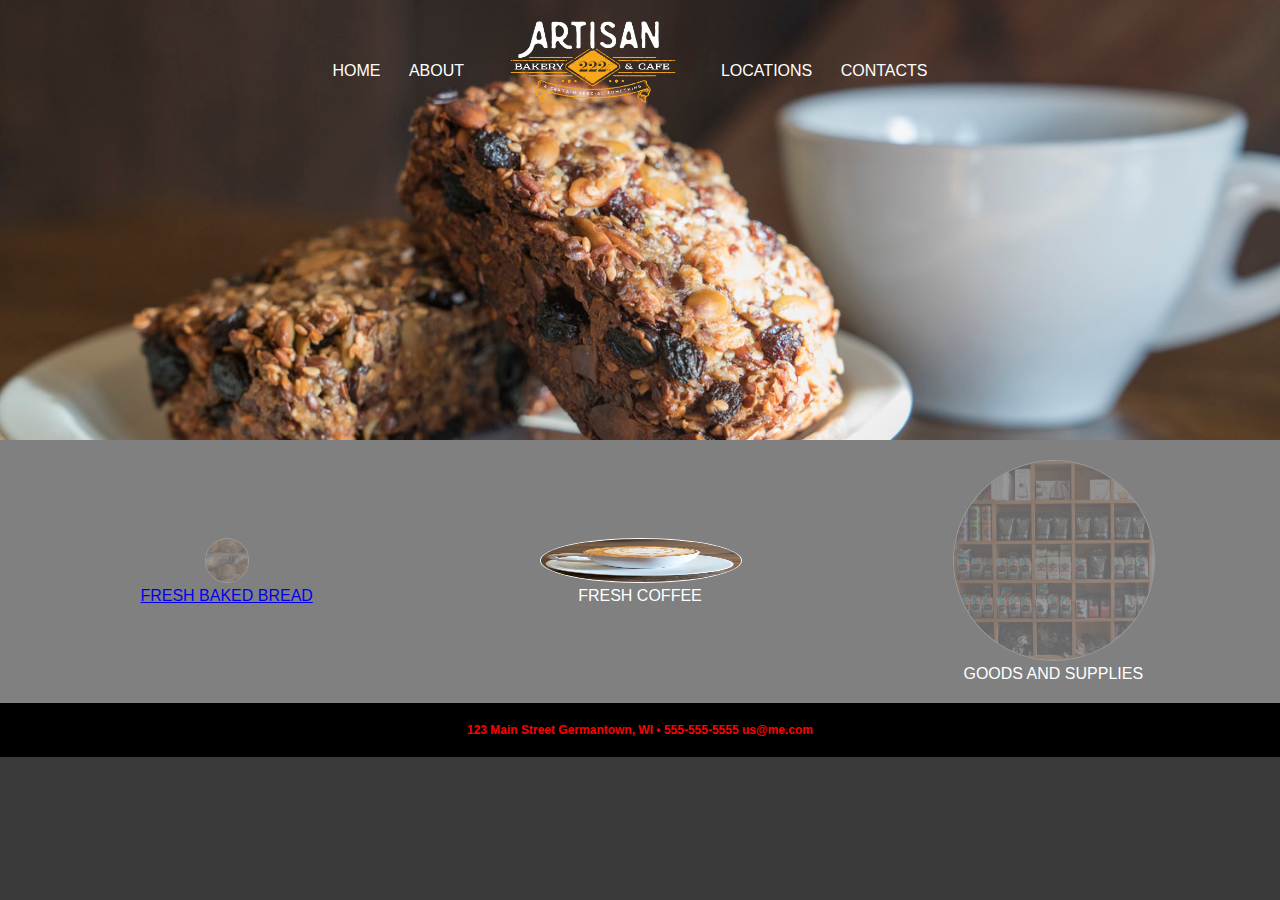
<file: MyWebsite/index.html>
<!--Note: Just typed ! then pressed tab for starter framework-->
<!DOCTYPE html>
<html lang="en">
    <head>
        <meta charset="UTF-8">
        <meta name="viewport" content="width=device-width, initial-scale=1.0">
        <meta http-equiv="X-UA-Compatible" content="ie=edge">
        <title>MyWebsite</title>
        <link rel="stylesheet" href="styles/styles.css">
    </head>

    <body> 
       <header>
           <nav>
               <ul>
                   <li> <a href="index.html">Home</a></li>
                   <li> <a href="pages/about.html">About</a></li>
                   <li class="mobile"><a href="pages/locations.html">Locations</a></li>
                   <li class="mobile"><a href="pages/contacts.html">Contacts</a></li>
                   <li class="logo"><a href="index.html">Artisan Bakery Logo</a></li>
                   <li class="desktop"><a href="pages/locations.html">Locations</a></li>
                   <li class="desktop"><a href="pages/contacts.html">Contacts</a></li>

               </ul>
           </nav>
        </header>
       <section class="features">
           <figure>
               <a href="pages/FreshBread.html">
                    <img src="images/breads2.jpg" alt="Fresh Baked Bread" id="Bread">
                    <figcaption>Fresh Baked Bread</figcaption>
                </a>
           </figure>
           <figure>
                <img src="images/coffee.jpg" alt="Fresh Coffee" id="Coffee">
                <figcaption>Fresh Coffee</figcaption>
            </figure>
            <figure>
                <img src="images/goods.jpg" alt="Goods and Supplies" id="Goods">
                <figcaption>Goods and Supplies</figcaption>
            </figure>
        </section>
       <footer id="Footer">
           123 Main Street Germantown, WI • 555-555-5555 us@me.com
       </footer>

       <!-- This is how to add Javascript, It is added here always -->
       <script src="scripts/main.js"></script>

       <!-- This is how to add JQuery -->
       <script src="scripts/jQuery.js"></script>

       <script>
        // This is JQuery
        // you can also just use $(function){ }); instead
        $(document).ready(function(){
        
            $("#Bread").hide(1000).show(1000); //hides the first panel then shows it again
            $("#Coffee").slideUp(1000).delay(1000).slideDown(1000);
            //$('#Goods').fadeOut(1000).fadeIn(1000);
            $('#Goods').fadeToggle(1000).fadeToggle(1000); //you can use toggle for most things

            $("#Footer").css({
                color:'red',
                fontWeight:'bold'});
        });
        </script>

    </body>
</html>
</file>
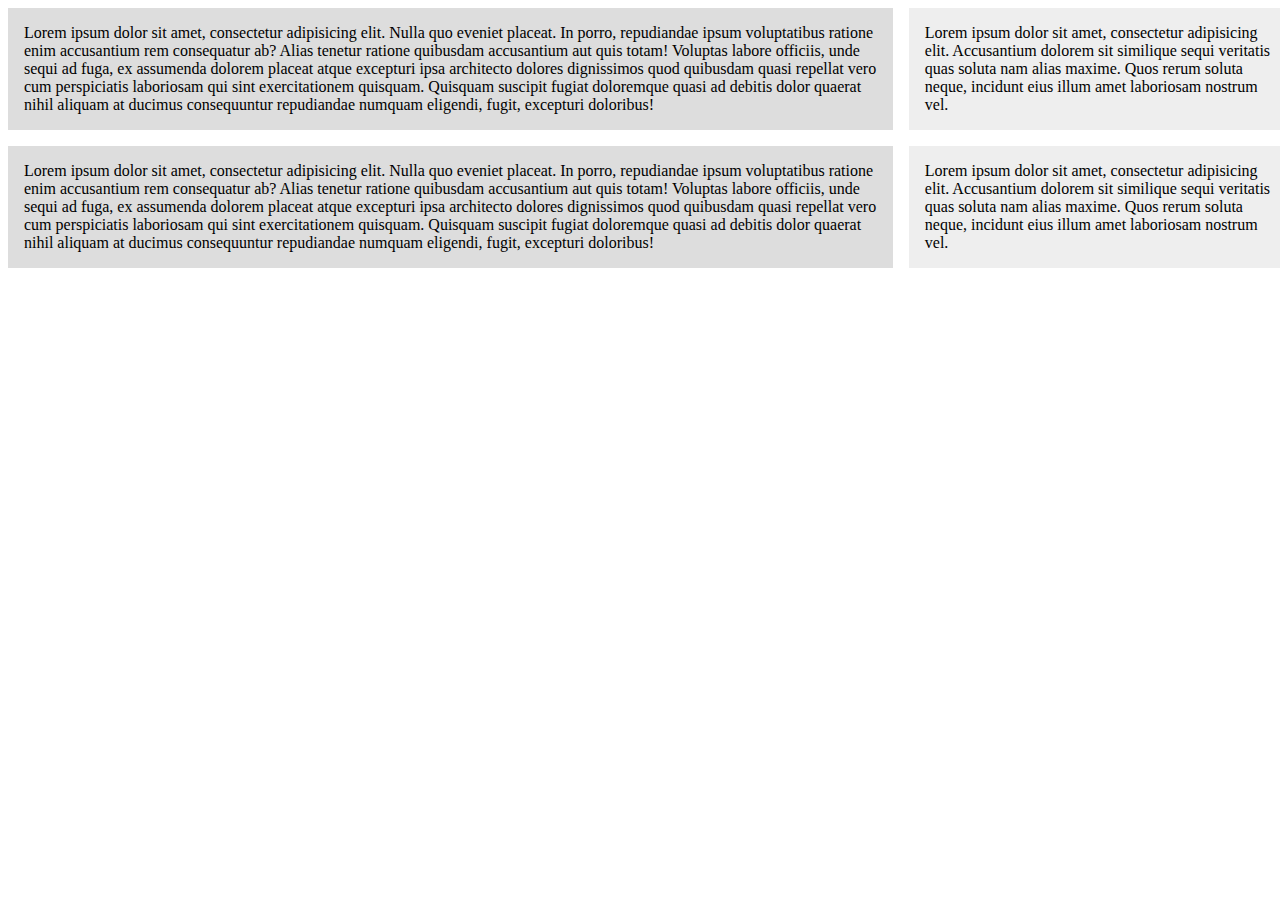
<file: MyWebsite/cssgridexamples/cssgrid1.html>
<!DOCTYPE html>
<html>
<head>
  <title>CSS Grids</title>
  <style>
    .wrapper{
      display:grid;
      grid-template-columns: 70% 30%;
      /*
      grid-column-gap:1em;
      grid-row-gap:1em;
      */
      grid-gap:1em;
    }

    .wrapper > div{
      background:#eee;
      padding:1em;
    }
    .wrapper > div:nth-child(odd){
      background:#ddd;
    }

  </style>
</head>
<body>
  <div class="wrapper">
    <div>
      Lorem ipsum dolor sit amet, consectetur adipisicing elit. Nulla quo eveniet placeat. In porro, repudiandae ipsum voluptatibus ratione enim accusantium rem consequatur ab? Alias tenetur ratione quibusdam accusantium aut quis totam! Voluptas labore officiis, unde sequi ad fuga, ex assumenda dolorem placeat atque excepturi ipsa architecto dolores dignissimos quod quibusdam quasi repellat vero cum perspiciatis laboriosam qui sint exercitationem quisquam. Quisquam suscipit fugiat doloremque quasi ad debitis dolor quaerat nihil aliquam at ducimus consequuntur repudiandae numquam eligendi, fugit, excepturi doloribus!
    </div>
    <div>
      Lorem ipsum dolor sit amet, consectetur adipisicing elit. Accusantium dolorem sit similique sequi veritatis quas soluta nam alias maxime. Quos rerum soluta neque, incidunt eius illum amet laboriosam nostrum vel.
    </div>

    <div>
      Lorem ipsum dolor sit amet, consectetur adipisicing elit. Nulla quo eveniet placeat. In porro, repudiandae ipsum voluptatibus ratione enim accusantium rem consequatur ab? Alias tenetur ratione quibusdam accusantium aut quis totam! Voluptas labore officiis, unde sequi ad fuga, ex assumenda dolorem placeat atque excepturi ipsa architecto dolores dignissimos quod quibusdam quasi repellat vero cum perspiciatis laboriosam qui sint exercitationem quisquam. Quisquam suscipit fugiat doloremque quasi ad debitis dolor quaerat nihil aliquam at ducimus consequuntur repudiandae numquam eligendi, fugit, excepturi doloribus!
    </div>
    <div>
      Lorem ipsum dolor sit amet, consectetur adipisicing elit. Accusantium dolorem sit similique sequi veritatis quas soluta nam alias maxime. Quos rerum soluta neque, incidunt eius illum amet laboriosam nostrum vel.
    </div>
  </div>
</body>
</html>
</file>
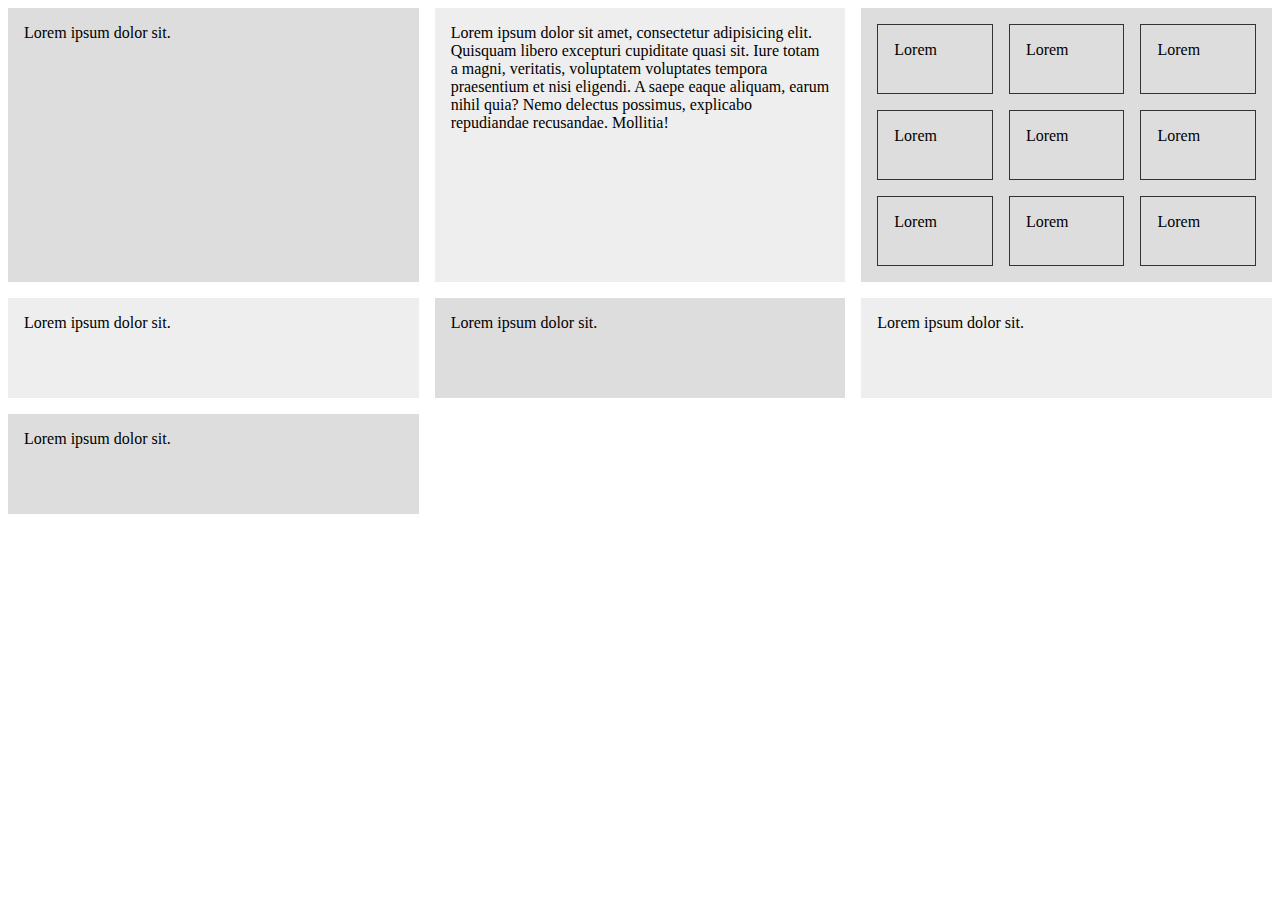
<file: MyWebsite/cssgridexamples/cssgrid2.html>
<!DOCTYPE html>
<html lang="en">
<head>
  <title>CSS Grid</title>
  <style>
    .wrapper{
      display:grid;
      /* grid-template-columns:1fr 1fr 1fr;*/
      grid-template-columns:repeat(3, 1fr);
      grid-gap:1em;
      /* grid-auto-rows:100px; */
      grid-auto-rows: minmax(100px, auto); /* The auto will change height to fit all the text/content */
    }

    .nested{
      display:grid;
      grid-template-columns:repeat(3, 1fr);
      grid-auto-rows: 70px;
      grid-gap:1em;
    }

    .wrapper > div{
      background:#eee;
      padding:1em;
    }
    .wrapper > div:nth-child(odd){
      background:#ddd;
    }

    .nested > div{
      border:#333 1px solid;
      padding:1em;
    }
  </style>
</head>
<body>
  <div class="wrapper">
    <div>
      Lorem ipsum dolor sit.
    </div>
    <div>
      Lorem ipsum dolor sit amet, consectetur adipisicing elit. Quisquam libero excepturi cupiditate quasi sit. Iure totam a magni, veritatis, voluptatem voluptates tempora praesentium et nisi eligendi. A saepe eaque aliquam, earum nihil quia? Nemo delectus possimus, explicabo repudiandae recusandae. Mollitia!
    </div>
    <div class="nested">
      <div>Lorem</div>
      <div>Lorem</div>
      <div>Lorem</div>
      <div>Lorem</div>
      <div>Lorem</div>
      <div>Lorem</div>
      <div>Lorem</div>
      <div>Lorem</div>
      <div>Lorem</div>
    </div>
    <div>
      Lorem ipsum dolor sit.
    </div>
    <div>
      Lorem ipsum dolor sit.
    </div>
    <div>
      Lorem ipsum dolor sit.
    </div>
    <div>
      Lorem ipsum dolor sit.
    </div>
  </div>
</body>
</html>
</file>
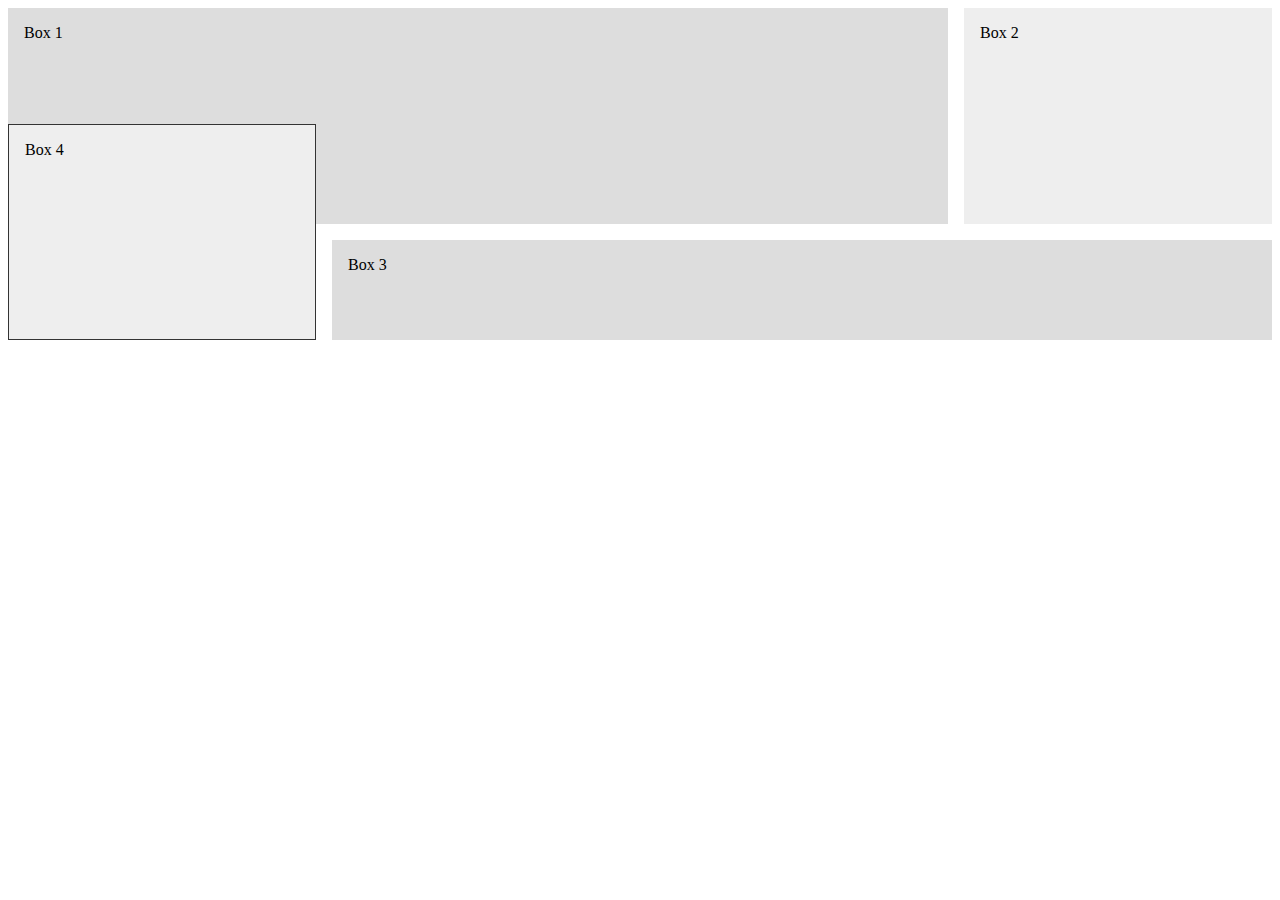
<file: MyWebsite/cssgridexamples/cssgrid3.html>
<!DOCTYPE html>
<html lang="en">
<head>
  <title>CSS Grid</title>
  <style>
    .wrapper{
      display:grid;
      grid-template-columns:1fr 2fr 1fr;
      grid-auto-rows:minmax(100px, auto);
      grid-gap:1em;
      justify-items:stretch;
      align-items:stretch;
    }

    .wrapper > div{
      background:#eee;
      padding:1em;
    }
    .wrapper > div:nth-child(odd){
      background:#ddd;
    }

    .box1{
      /*align-self:start;*/
      grid-column:1/3;
      grid-row:1/3;
    }

    .box2{
      /*align-self:end;*/
      grid-column:3;
      grid-row:1/3;
    }

    .box3{
      /*justify-self:end;*/
      grid-column:2/4;
      grid-row:3;
    }

    .box4{
      grid-column:1;
      grid-row:2/4;
      border:1px solid #333;
    }

  </style>
</head>
<body>
  <div class="wrapper">
    <div class="box box1">Box 1</div>
    <div class="box box2">Box 2</div>
    <div class="box box3">Box 3</div>
    <div class="box box4">Box 4</div>
  </div>
</body>
</html>
</file>
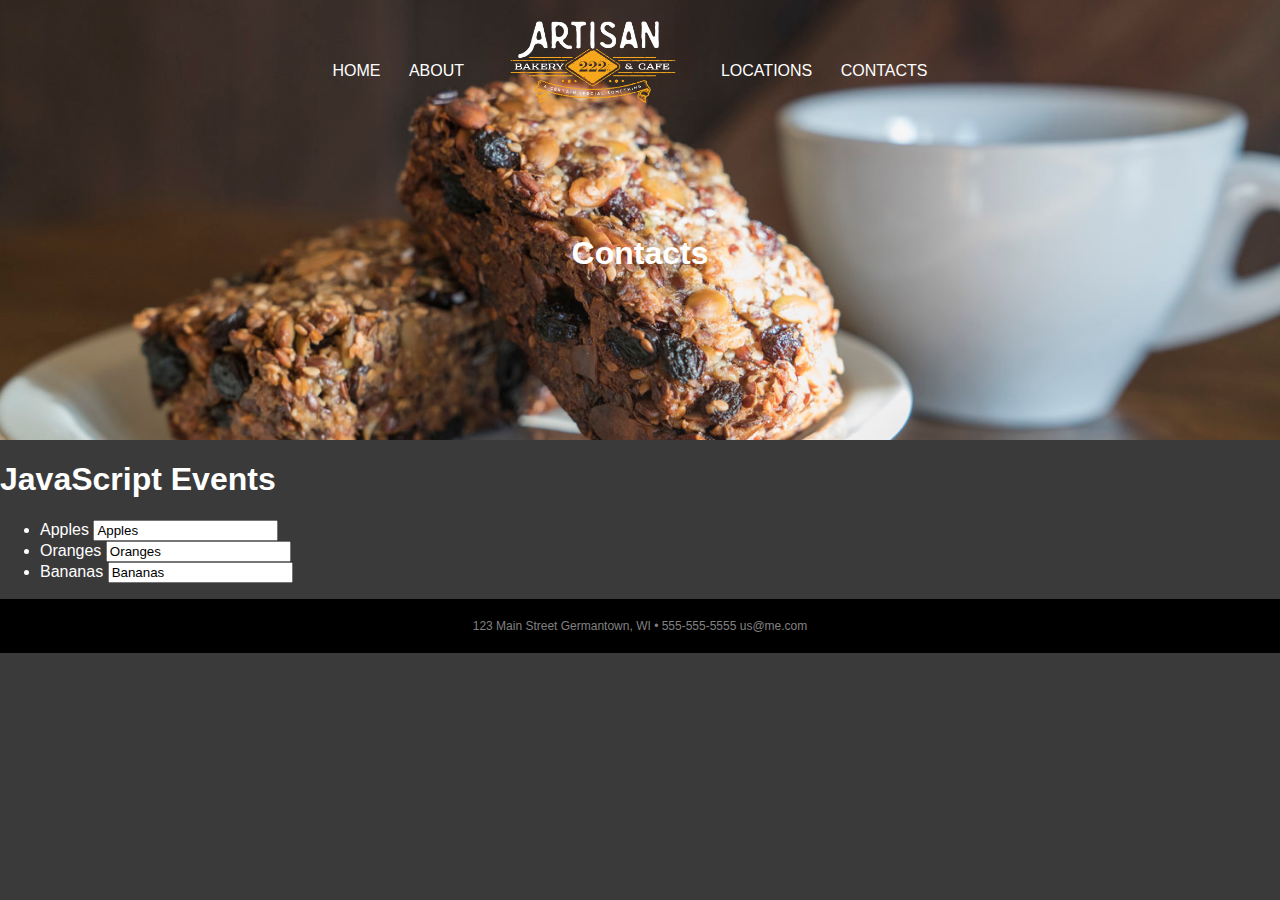
<file: MyWebsite/pages/about.html>
<!--Note: Just typed ! then pressed tab for starter framework-->
<!-- This is not working fully correct. It should be hiding the enter box after changing -->
<!DOCTYPE html>
<html lang="en">
    <head>
        <meta charset="UTF-8">
        <meta name="viewport" content="width=device-width, initial-scale=1.0">
        <meta http-equiv="X-UA-Compatible" content="ie=edge">
        <title>MyWebsite</title>
        <link rel="stylesheet" href="../styles/styles.css">
    </head>

    <body> 
       <header>
           <nav>
                <ul>
                    <li> <a href="../index.html">Home</a></li>
                    <li> <a href="about.html">About</a></li>
                    <li class="mobile"><a href="locations.html">Locations</a></li>
                    <li class="mobile"><a href="contacts.html">Contacts</a></li>
                    <li class="logo"><a href="../index.html">Artisan Bakery Logo</a></li>
                    <li class="desktop"><a href="locations.html">Locations</a></li>
                    <li class="desktop"><a href="contacts.html">Contacts</a></li>
                </ul>
           </nav>
           <h1>Contacts</h1>
        </header>
       <section class="contacts-features">
           <h1>JavaScript Events</h1>

           <ul id="checklist">
                <li>
                    <span>Apples</span>
                    <input value="Apples" />
                </li>
                <li>
                    <span>Oranges</span>
                    <input value="Oranges" />
                 </li>
                <li>
                    <span>Bananas</span>
                    <input value="Bananas" />
                </li>
            </ul>
       <footer>
        123 Main Street Germantown, WI • 555-555-5555 us@me.com
        </footer>

        <script src="../scripts/about.js"></script>
    </body>
</html>
</file>
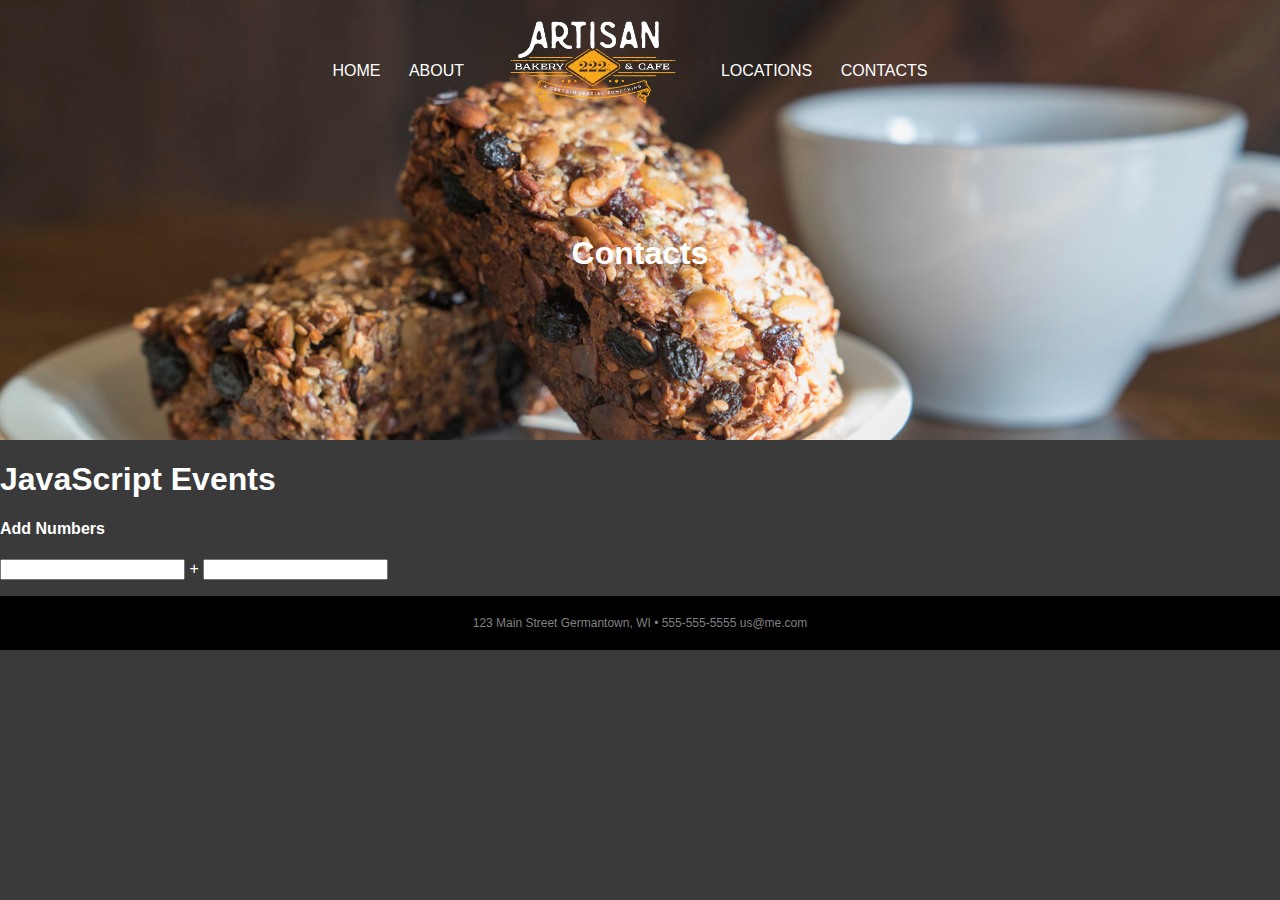
<file: MyWebsite/pages/contacts.html>
<!--Note: Just typed ! then pressed tab for starter framework-->
<!DOCTYPE html>
<html lang="en">
    <head>
        <meta charset="UTF-8">
        <meta name="viewport" content="width=device-width, initial-scale=1.0">
        <meta http-equiv="X-UA-Compatible" content="ie=edge">
        <title>MyWebsite</title>
        <link rel="stylesheet" href="../styles/styles.css">
    </head>

    <body> 
       <header>
           <nav>
                <ul>
                    <li> <a href="../index.html">Home</a></li>
                    <li> <a href="about.html">About</a></li>
                    <li class="mobile"><a href="locations.html">Locations</a></li>
                    <li class="mobile"><a href="contacts.html">Contacts</a></li>
                    <li class="logo"><a href="../index.html">Artisan Bakery Logo</a></li>
                    <li class="desktop"><a href="locations.html">Locations</a></li>
                    <li class="desktop"><a href="contacts.html">Contacts</a></li>
                </ul>
           </nav>
           <h1>Contacts</h1>
        </header>
       <section class="contacts-features">
           <h1>JavaScript Events</h1>
           <h4>Add Numbers</h4>
           <p>
            <input id="num-one"> + <input id="num-two">
          </p>
          <p id="add-sum"></p>
       <footer>
        123 Main Street Germantown, WI • 555-555-5555 us@me.com
        </footer>

        <script src="../scripts/main.js"></script>
    </body>
</html>
</file>
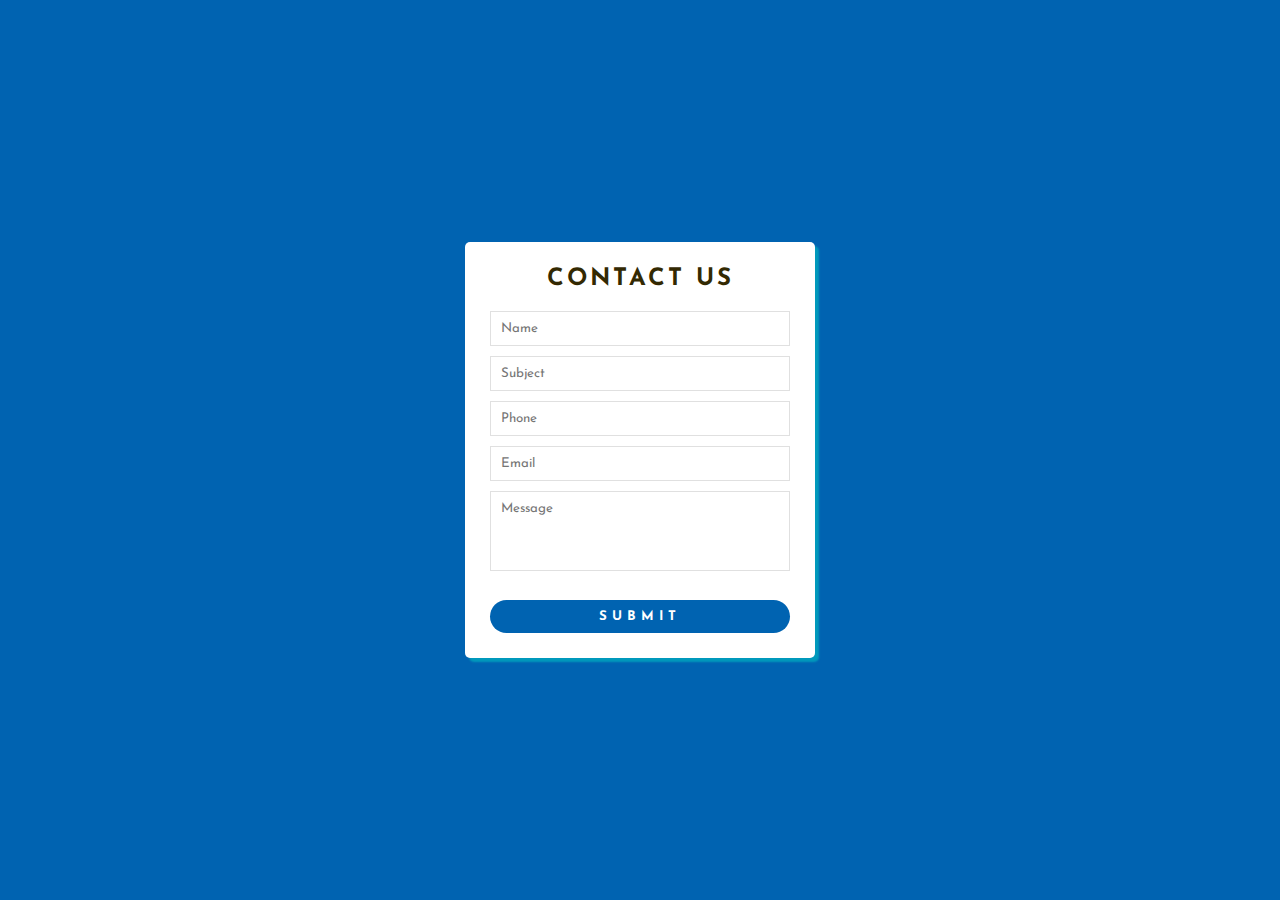
<file: MyWebsite/pages/contactus.html>
<!DOCTYPE html>
<html lang="en">
<head>
    <meta charset="UTF-8">
    <meta name="viewport" content="width=device-width, initial-scale=1.0">
    <meta http-equiv="X-UA-Compatible" content="ie=edge">
    <title>Document</title>
    <style>
    @import url('https://fonts.googleapis.com/css?family=Josefin+Sans');

    /* CSS for the whole page */
    /* This can be put into its own sytle.css file instead */
    /* https://fluentcolors.com/ good for colors */
    *{
        margin: 0;
        padding: 0;
        box-sizing: border-box;
        outline: none;
        font-family: 'Josefin Sans', sans-serif;
    }

    body{   
        /* background: #fece0c; */
        background: #0063B1;
    }

    .wrapper{
        position: absolute;
        top: 50%;
        left: 50%;
        transform: translate(-50%,-50%);
        max-width: 350px;
        width: 100%;
        background: #fff;
        padding: 25px;
        border-radius: 5px;
        /* box-shadow: 4px 4px 2px rgba(254,236,164,1);  */
        box-shadow: 4px 4px 2px #0099BC; 
    }

    .wrapper h2{
        text-align: center;
        margin-bottom: 20px;
        text-transform: uppercase;
        letter-spacing: 3px;
        color: #332902;
    }

    .wrapper .input_field{
        margin-bottom: 10px;
    }

    .wrapper .input_field input[type="text"],
    .wrapper textarea{
        border: 1px solid #e0e0e0;
        width: 100%;
        padding: 10px;
    }

    .wrapper textarea{
        resize: none;
        height: 80px;
    }

    .wrapper .btn input[type="submit"]{
        border: 0px;
        margin-top: 15px;
        padding: 10px;
        text-align: center;
        width: 100%;
        /* background: #fece0c; */
        background: #0063B1;
        /* color: #332902; */
        color: white;
        text-transform: uppercase;
        letter-spacing: 5px;
        font-weight: bold;
        border-radius: 25px;
        cursor: pointer;
    }

    #error_message{
        margin-bottom: 20px;
        background: #fe8b8e;
        padding: 0px;
        text-align: center;
        font-size: 14px;
        transition: all 0.5s ease;
    }
    </style>

</head>
<body>
    <div class="wrapper">
        <h2>Contact us</h2>
        <div id="error_message">
           
        </div>
        <form action="" id="myform" onsubmit = "return validate();">
          <div class="input_field">
              <input type="text" placeholder="Name" id="name">
          </div>
          <div class="input_field">
              <input type="text" placeholder="Subject" id="subject">
          </div>
          <div class="input_field">
              <input type="text" placeholder="Phone" id="phone">
          </div>
          <div class="input_field">
              <input type="text" placeholder="Email" id="email">
          </div>
          <div class="input_field">
              <textarea placeholder="Message" id="message"></textarea>
          </div>
          <div class="btn">
              <input type="submit">
          </div>
        </form>
      </div>

      <script>
      // This can be placed into its own .js file instead
      function validate(){
        var name = document.getElementById("name").value;
        var subject = document.getElementById("subject").value;
        var phone = document.getElementById("phone").value;
        var email = document.getElementById("email").value;
        var message = document.getElementById("message").value;
        var error_message = document.getElementById("error_message");
  
        error_message.style.padding = "10px";
  
        var text;
        if(name.length < 4){
             text = "Please Enter valid Name";
            error_message.innerHTML = text;
            return false;
         }
        if(subject.length < 5){
         text = "Please Enter Correct Subject";
            error_message.innerHTML = text;
            return false;
        }
        if(isNaN(phone) || phone.length != 10){
            text = "Please Enter valid Phone Number";
            error_message.innerHTML = text;
            return false;
        }
        if(email.indexOf("@") == -1 || email.length < 6){
            text = "Please Enter valid Email";
            error_message.innerHTML = text;
            return false;
        }
        if(message.length <= 1){
            text = "Please Enter Message";
            error_message.innerHTML = text;
            return false;
        }
            alert("Form Submitted Successfully!");
            return true;
        }
      </script>

</body>
</html>
</file>
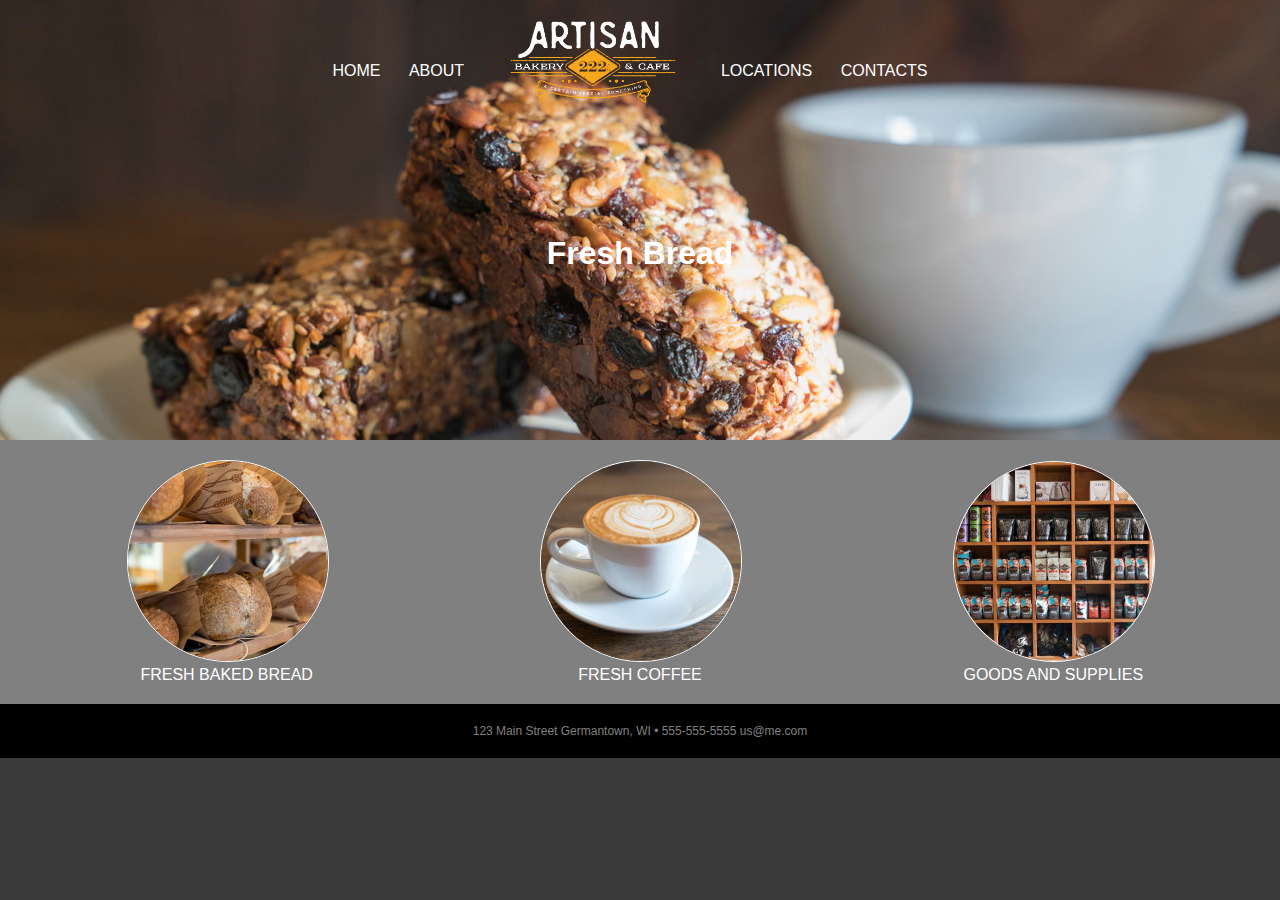
<file: MyWebsite/pages/FreshBread.html>
<!DOCTYPE html>
<html lang="en">
    <head>
        <meta charset="UTF-8">
        <meta name="viewport" content="width=device-width, initial-scale=1.0">
        <meta http-equiv="X-UA-Compatible" content="ie=edge">
        <title>MyWebsite</title>
        <link rel="stylesheet" href="../styles/styles.css">
    </head>

    <body> 
       <header>
           <nav>
               <ul>
                   <li> <a href="../index.html">Home</a></li>
                   <li> <a href="about.html">About</a></li>
                   <li class="mobile"><a href="locations.html">Locations</a></li>
                   <li class="mobile"><a href="contacts.html">Contacts</a></li>
                   <li class="logo"><a href="../index.html">Artisan Bakery Logo</a></li>
                   <li class="desktop"><a href="locations.html">Locations</a></li>
                   <li class="desktop"><a href="contacts.html">Contacts</a></li>
               </ul>
           </nav>
           <h1>Fresh Bread</h1>
        </header>
       <section class="features">
           <figure>
                <img src="../images/breads2.jpg" alt="Fresh Baked Bread" id="Bread">
                <figcaption>Fresh Baked Bread</figcaption>
           </figure>
           <figure>
                <img src="../images/coffee.jpg" alt="Fresh Coffee" id="Coffee">
                <figcaption>Fresh Coffee</figcaption>
            </figure>
            <figure>
                <img src="../images/goods.jpg" alt="Goods and Supplies" id="Goods">
                <figcaption>Goods and Supplies</figcaption>
            </figure>
        </section>
       <footer id="Footer">
           123 Main Street Germantown, WI • 555-555-5555 us@me.com
       </footer>

       <!-- This is how to add Javascript, It is added here always -->
       <script src="../scripts/main.js"></script>

       <!-- This is how to add JQuery -->
       <script src="../scripts/jQuery.js"></script>

       <script>
        // This is JQuery
        $(function(){
            $('#Bread').on('mouseover',function(){
                $("#Bread").fadeToggle(500).fadeToggle(500);
            });

            $('#Coffee').on('mouseover',function(){
                $("#Coffee").fadeToggle(500).fadeToggle(500);
            });

            $('#Goods').on('mouseover',function(){
                $("#Goods").fadeToggle(500).fadeToggle(500);
            });   
        });
    </script>

    </body>
</html>
</file>
<file: MyWebsite/styles/styles.css>
body{
    background: rgb(58, 58, 58);
    color: white;
    font-family: Helvetica Neue, Helvetica, Arial, sans-serif;
    margin:0;
    padding:0;
}

/* HEADER */
header{
    background:black;
    background-image: url("../images/bread.jpg");
    background-size: 100%;
    background-position: center;
    padding:20px;
    height:400px;
    text-align: center;
} 

header a{
    color:white;
    text-decoration: none;
    text-transform: uppercase;
    margin-top: 40px;
}

header .mobile{
    display:none;
}

header .logo a{
    background-image:url("../images/Newartisanweblogo.png");
    background-size: 200px;
    background-repeat: no-repeat;
    display: inline-block;
    position: relative;
    text-indent: -99999px;
    height: 150px;
    top: -50px;
    width:200px;
}

nav ul{
    margin: 0;
    padding: 0;
    list-style-type: none;
}

nav li{
    display:inline-block;
    margin-right: 20px;
    border-radius: 3px;
    padding: 2px;
}

/* RESPONSIVE RULES */
@media screen and (max-width:650px){
    header{
        height:250px;
        background-position: 0 -40px;
    }
    header .mobile{
        display: inline-block;
    }

    header .desktop{
        display: none;
    }
}

@media screen and (max-width:500px){
    header{
        height:200px;
        background-position: 0 0px;
    }
    nav li{
        margin-right: 0px;
    }
}

/* FEATURES */
.features{
    background:white;
    background:gray;
    padding: 20px;
    display:flex;
    flex-direction: row;
    flex-wrap: wrap;
}

.features figure{
    width: 200px;
    text-align: center;
    text-transform: uppercase;
    margin:auto;
}

.features figure img{
    border:1px solid white;
    border-radius:50%;
    box-shadow: gray 0px 0px 10px;
    width: 200px;

}

/* FOOTER */
footer{
    background: black; 
    color: gray;
    font-size: 12px;               
    padding: 20px 20px;
    text-align: center;
}
</file>
